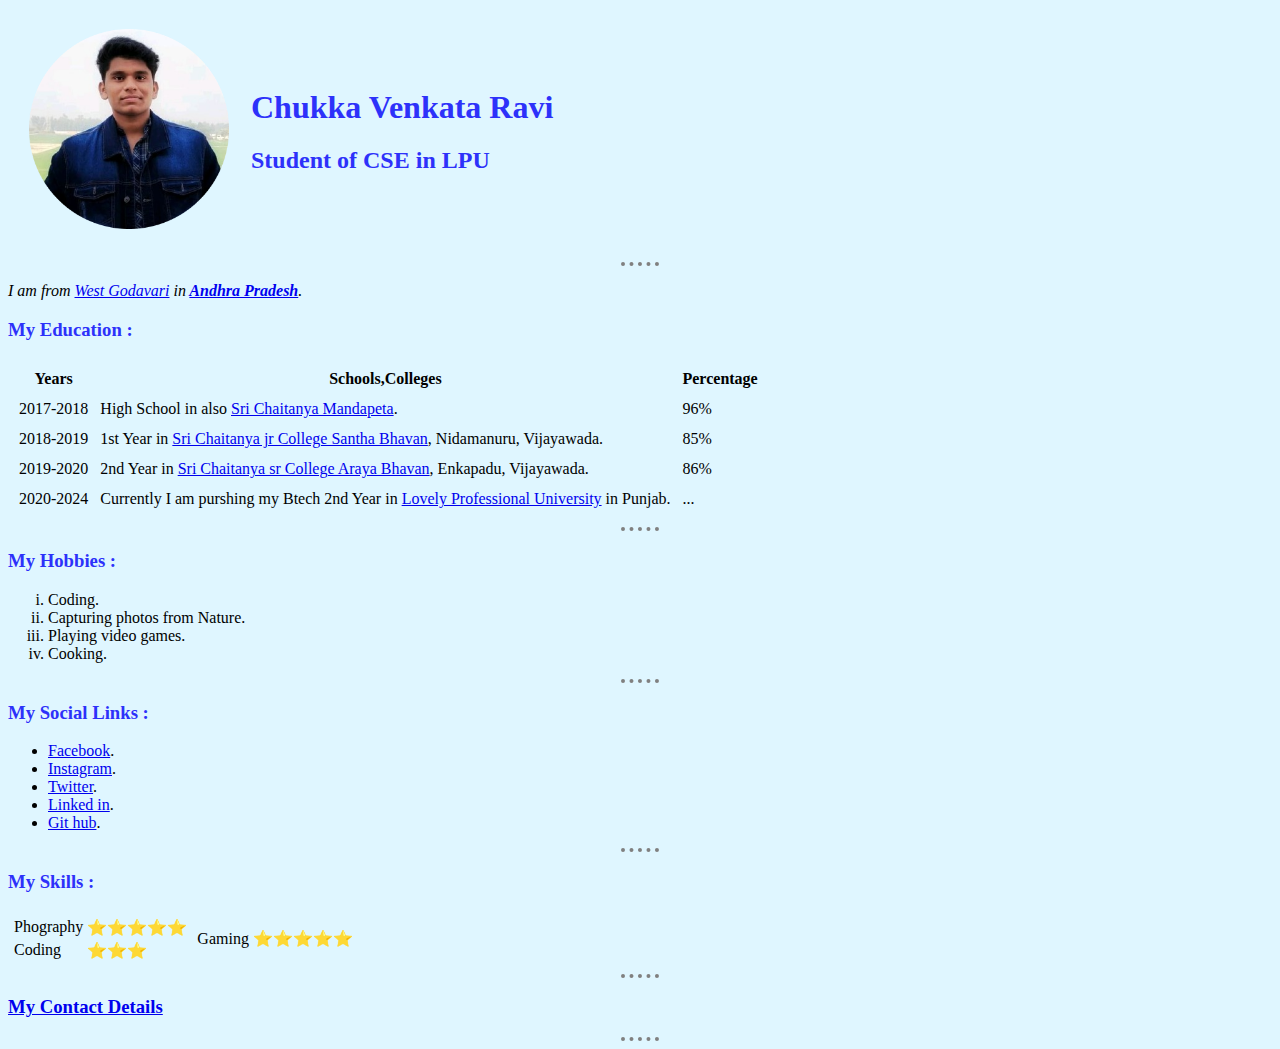
<file: index.html>
<!DOCTYPE html>
<html lang="en" dir="ltr">

<head>
  <meta charset="utf-8">
  <title>Chukka's Persnoal Site</title>
   <link rel="stylesheet" href="css\styles.css">
    
</head>

<body>
  <table cellspacing="20">
    <tr>
      <td><img src="chukkaraviprofile-modified.png" alt="Chukka profile picture" width="200" height="200"></td>
      <td>
        <h1>Chukka Venkata Ravi</h1>
        <h2>Student of CSE in LPU</h2>

      </td>
    </tr>
  </table>
  <hr>
  <p><em>I am from <a href="https://en.wikipedia.org/wiki/West_Godavari_district"> West Godavari</a> in<strong> <a href="#https://en.wikipedia.org/wiki/Andhra_Pradesh">Andhra Pradesh</a></strong>.</em></p>
  <h3>My Education :</h3>
  <table cellspacing="10" >
    <thead>
      <tr>
        <th>Years</th>
        <th>Schools,Colleges</th>
        <th>Percentage</th>
      </tr>
    </thead>
    <tbody>
      <tr>
        <td>2017-2018</td>
        <td>High School in also <a href="https://www.justdial.com/East-Godavari/Sri-Chaitanya-Techno-School-Vijayalakshminagar-Beside-By-Pass-Road-Near-Rice-Millers-Association-Hall-Mandapeta/9999PXXXX-XXXX-101031164921-C9S3_BZDET"> Sri Chaitanya
            Mandapeta</a>.</td>
            <td>96%</td>
      </tr>
      <tr>
        <td>2018-2019</td>
        <td>1st Year in <a href="https://www.justdial.com/Vijayawada/Sri-Chaitanya-Junior-College-Near-Model-Dairy-Krishna-District-Nidamanuru/0866PX866-X866-170420104116-H6E7_BZDET">Sri Chaitanya jr College Santha Bhavan</a>, Nidamanuru, Vijayawada.
        </td>
        <td>85%</td>
      </tr>
      <tr>
        <td>2019-2020</td>
        <td>2nd Year in <a href="https://in.worldorgs.com/catalog/vijayawada/college/sri-chaitanya-jr-college-arya-bhavan"> Sri Chaitanya sr College Araya Bhavan</a>, Enkapadu, Vijayawada.</td>
        <td>86%</td>
      </tr>

      <tr>
        <td>2020-2024</td>
        <td>Currently I am purshing my Btech 2nd Year in <a href="https://en.wikipedia.org/wiki/Lovely_Professional_University"> Lovely Professional University</a> in Punjab. </td>
        <td>...</td>

      </tr>
    </tbody>
  </table>
  <hr>
  <h3>My Hobbies :</h3>
  <ol type='i'>
    <li>Coding.</li>
    <li>Capturing photos from Nature.</li>
    <li>Playing video games.</li>
    <li>Cooking.</li>
  </ol>
  <hr>
  <h3>My Social Links :</h3>
  <ul>
    <li> <a href="https://www.facebook.com/chukka.ravi.357">Facebook</a>.</li>
    <li> <a href="https://www.instagram.com/chuchuchuchukka_s/">Instagram</a>.</li>
    <li> <a href="https://twitter.com/chukkaravi2002">Twitter</a>.</li>
    <li> <a href="https://www.linkedin.com/in/chukka-venkata-ravi-09a77b212/">Linked in</a>.</li>
    <li> <a href="https://github.com/Chukkaravi">Git hub</a>.</li>
  </ul>
  <hr>
  <h3>My Skills :</h3>
  <table>
    <tr>
      <td>
        <table>
          <tr>
            <td>Phography </td>
            <td>⭐⭐⭐⭐⭐</td>
          </tr>
          <tr>
            <td>Coding</td>
            <td>⭐⭐⭐</td>
          </tr>
        </table>
      </td>
      <td>
        <table>
          <tr>
            <td>Gaming</td>
            <td> ⭐⭐⭐⭐⭐</td>
          </tr>
        </table>
      </td>
    </tr>
  </table>
  <hr>
  <h3> <a href="Contacts Details.html">My Contact Details</a></h3>
  <hr>
</body>

</html>
</file>
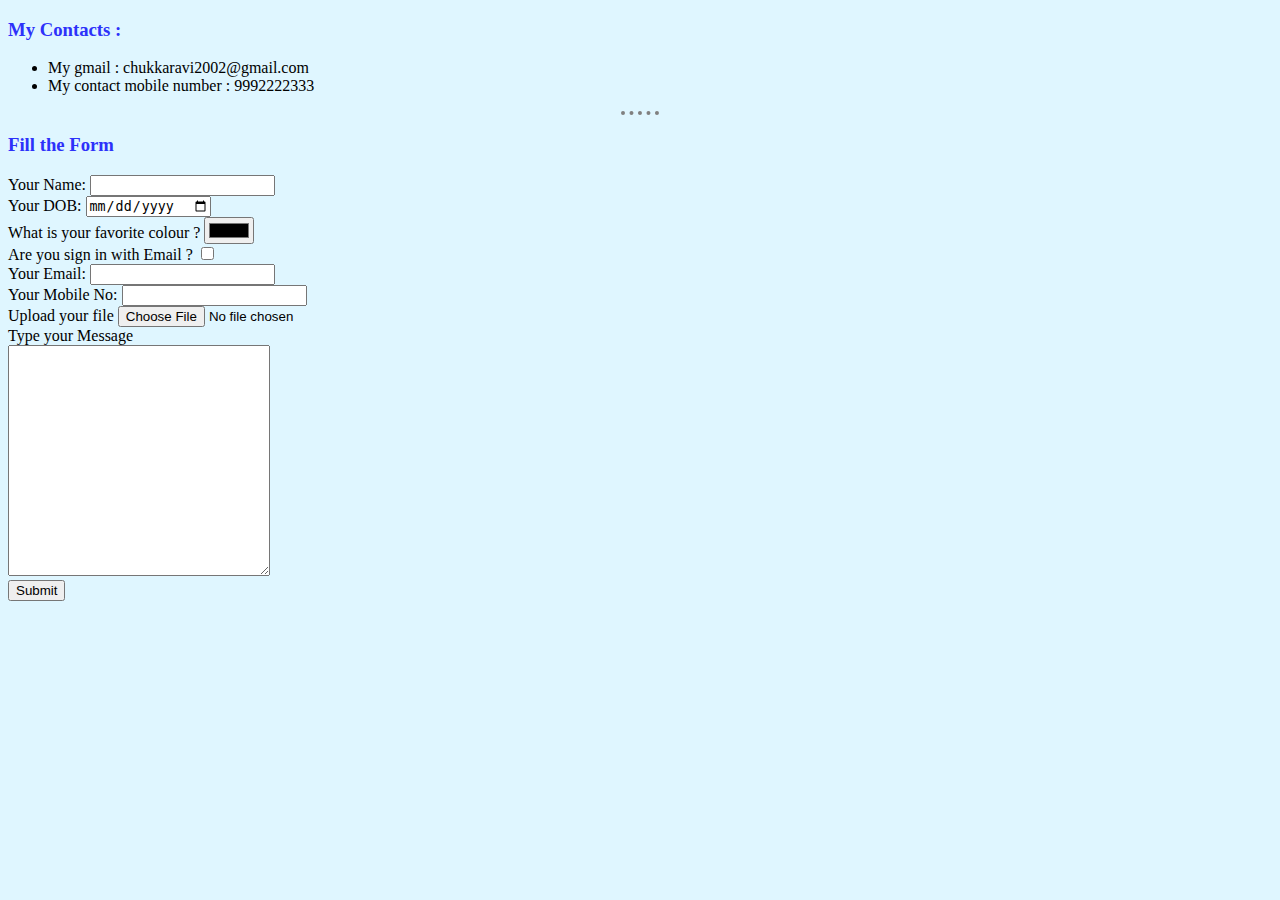
<file: Contacts Details.html>
<!DOCTYPE html>
<html lang="en" dir="ltr">
  <head>
    <meta charset="utf-8">
    <title>conctact details</title>
      <link rel="stylesheet" href="css\styles.css">
  </head>
  <body>
    <h3>My Contacts :</h3>
    <ul>
      <li>My gmail : chukkaravi2002@gmail.com</li>
      <li>My contact mobile number : 9992222333</li>
    </ul>
    <hr>
    <h3>Fill the Form </h3>

    <form action="mailto:info@linkedin.com" method="post" enctype="text/plain">
      <label>Your Name:</label>
        <input type="text" name="Your name" value=""><br>
        <label>Your DOB:</label>
        <input type="date" name="Date of birth" value=""><br>
        <label>What is your favorite colour ? </label>
        <input type="color"><br>
        <label>Are you sign in with Email ?</label>
        <input type="checkbox" name="" value=""><br>
        <label>Your Email:</label>
        <input type="email" name="email" value=""><br>
        <label>Your Mobile No:</label>
        <input type="text" name="Your Message" value=""><br>
        <label>Upload your file</label>
        <input type="file" name="" value=""><br>
        <label>Type your Message</label><br>
        <textarea name="" rows="15" cols="30"></textarea><br>
        <input type="submit" name=""><br>


    </form>

  </body>
</html>
</file>
